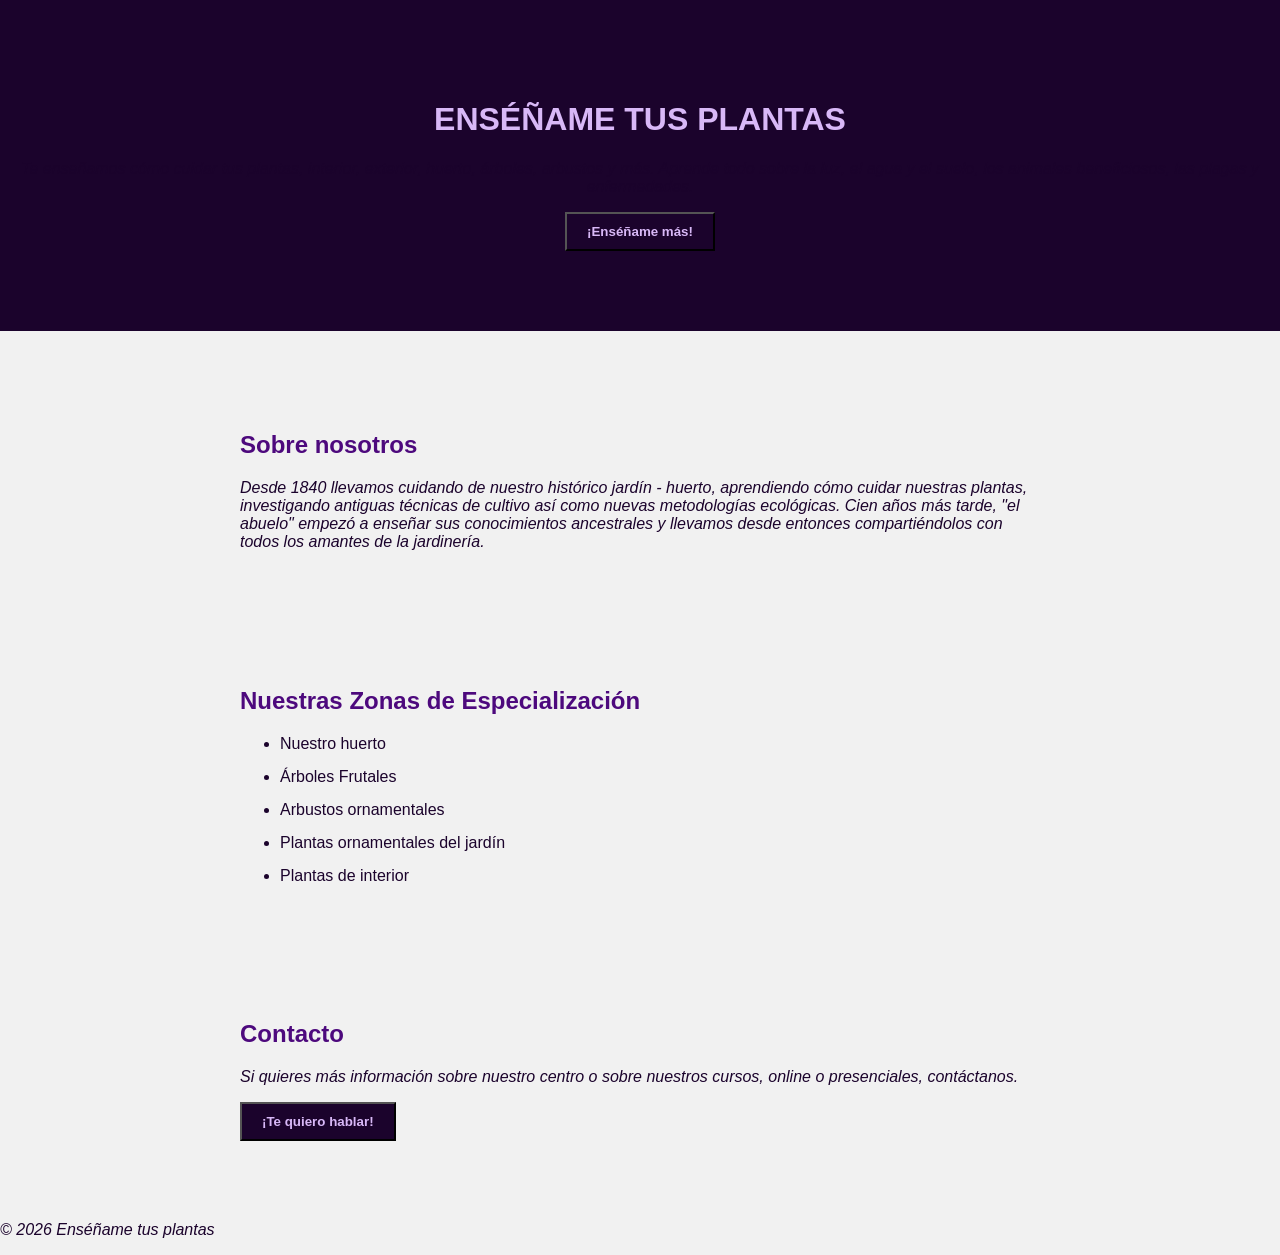
<file: index.html>
<!doctype html>
<html lang="es">
  <head>
    <meta charset="UTF-8" />
    <meta name="viewport" content="width=device-width, initial-scale=1.0" />
    <title>Enséñame tus plantas</title>
    <link rel="stylesheet" href="css/styles.css" />
    <script src="js/inicio.js" defer></script>
    <link rel="shortcut icon" href="./assets/images/flor.jpg" type="image/x-icon" />
    <meta http-equiv="X-UA-Compatible" content="IE=edge" />
    <meta name="author" content="Cristina Gil Lamaignere" />
    <!-- Para poner un color a la barra de navegación en dispositivos móviles -->
    <meta name="theme-color" content="#FABADA" />
    <!-- Para que los motores de búsqueda indexen la página -->
    <meta name="description" content="Clases online y en Madrid de jardinería y horticultura" />
    <!--Para decir a los motores de búsqueda que indexen la página
   y sigan los enlaces -->
    <meta name="robots" content="index, follow" />
    <!-- Para las palabras clave -->
    <meta
      name="keywords"
      content="jardinería, horticultura, clases online, clases en Madrid, huerto, plantas, plantas de interior, plantas de exterior, árboles frutales, árboles de hoja perenne, árboles de hoja caduca, árboles ornamentales, insectos beneficiosos, plagas, enfermedades"
    />
    <!-- Para las etiquetas Open Graph, que es Facebook,
    y las usa para mostrar una vista previa de la página cuando se comparte
    en redes sociales -->
    <meta property="og:title" content="Esto iría si tuviese página de facebook" />
    <meta property="og:description" content="Landing page de una fitoescuela ficticia" />
    <meta property="og:image" content="./assets/images/flor.jpg" />
    <!-- Para las etiquetas de Twitter Cards -->
    <meta property="twitter:card" content="./assets/images/flor.jpg" />
  </head>
  <body>
    <header>
      <h1>Enséñame tus plantas</h1>
      <p class="enHeader">
        Te enseñamos cómo cuidar tus plantas, interior, exterior, huerto, árboles, arbustos y más. Aprende todo sobre la luz, el agua y el suelo, los animales beneficiosos, las plagas y enfermedades.
      </p>
      <button id="btnDameMas">¡Enséñame más!</button>
    </header>

    <main>
      <section>
        <h2>Sobre nosotros</h2>
        <p>
          Desde 1840 llevamos cuidando de nuestro histórico jardín - huerto, aprendiendo cómo cuidar nuestras plantas, investigando antiguas técnicas de cultivo así como nuevas metodologías
          ecológicas. Cien años más tarde, "el abuelo" empezó a enseñar sus conocimientos ancestrales y llevamos desde entonces compartiéndolos con todos los amantes de la jardinería.
        </p>
      </section>
      <section>
        <h2>Nuestras Zonas de Especialización</h2>
        <ul>
          <li>Nuestro huerto</li>
          <li>Árboles Frutales</li>
          <li>Arbustos ornamentales</li>
          <li>Plantas ornamentales del jardín</li>
          <li>Plantas de interior</li>
        </ul>
      </section>
      <section>
        <h2>Contacto</h2>
        <p>Si quieres más información sobre nuestro centro o sobre nuestros cursos, online o presenciales, contáctanos.</p>
        <button onclick="window.location.href = 'contacto.html'">¡Te quiero hablar!</button>
      </section>
    </main>
    <footer>
      <p>&copy; 2026 Enséñame tus plantas</p>
    </footer>
  </body>
</html>
</file>
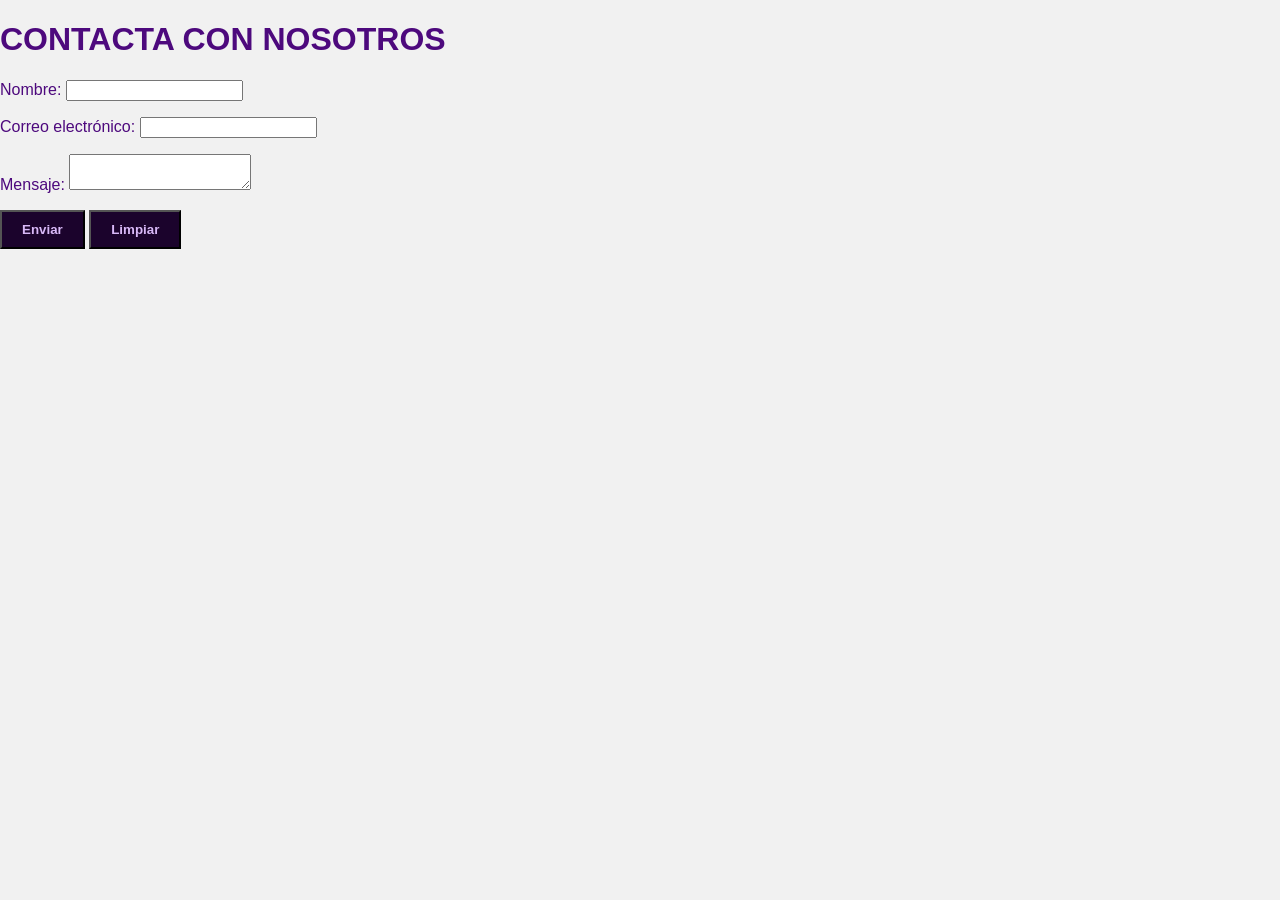
<file: contacto.html>
<!doctype html>
<html lang="es">
  <head>
    <meta charset="UTF-8" />
    <meta name="viewport" content="width=device-width, initial-scale=1.0" />
    <title>Formulario de Contacto</title>
    <link rel="stylesheet" href="css/styles.css" />
    <script src="js/contacto.js" defer></script>
  </head>
  <body>
    <h1>Contacta con nosotros</h1>
    <form id="formContacto" novalidate action="mailto:crisprograma1@gmail.com" method="post" enctype="text/plain">
      <div>
        <label for="nombre">Nombre:</label>
        <input type="text" id="nombre" name="nombre" required />
        <p id="errorNombre"></p>
      </div>
      <div>
        <label for="email">Correo electrónico:</label>
        <input type="email" id="email" name="email" required />
        <p id="errorEmail"></p>
      </div>
      <div>
        <label for="mensaje">Mensaje:</label>
        <textarea id="mensaje" name="mensaje" required></textarea>
        <p id="errorMensaje"></p>
      </div>
      <div>
        <button type="submit">Enviar</button>
        <button type="reset">Limpiar</button>
        <p id="errorGeneral"></p>
      </div>
    </form>
    <p id="resultado"></p>
  </body>
</html>
</file>
<file: css/styles.css>
header {
    text-align: center;
    padding: 80px 20px;
    background-color: rgb(27, 3, 44);
    color: rgb(216, 184, 247);
}

body {
    font-family: Arial, sans-serif;
    margin: 0;
    background-color: rgba(240, 240, 240, 0.879);
    color: rgb(77, 9, 125);
}

h1 {
    text-transform: uppercase;
}

p {
    color: rgb(27, 3, 44);
    font-style: oblique;
}

li {
    margin-bottom: 15px;
    color: rgb(27, 3, 44);
}

section {
    max-width: 800px;
    margin: 60px auto;
    padding: 20px;
}

button {
    padding: 10px 20px;
    cursor: pointer;
    background-color: rgb(27, 3, 44);
    color: rgb(216, 184, 247);
    font-weight: bold;

}
[id^="error"] {
    color: red;
    font-weight: bold;
    font-style: italic;
}
</file>
